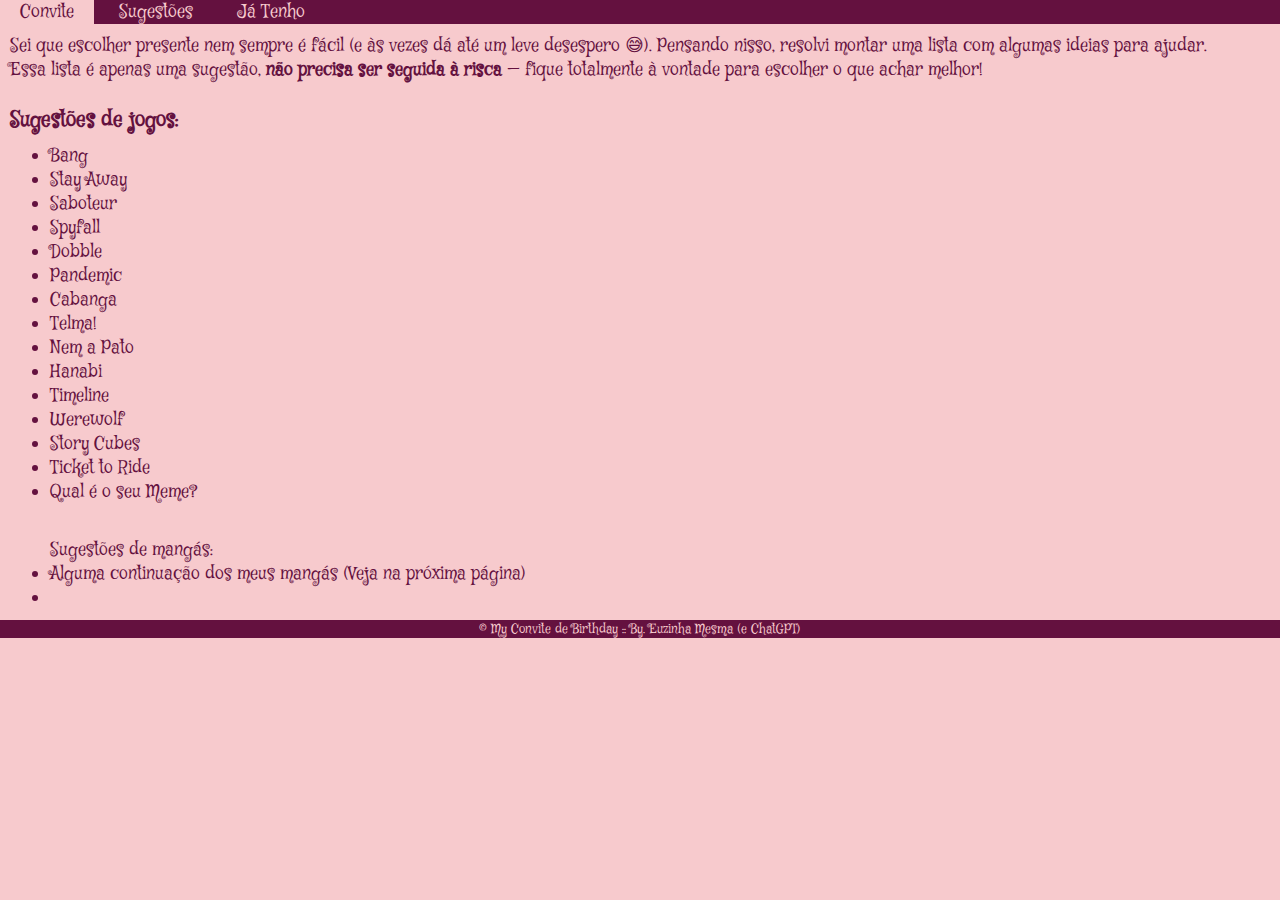
<file: lista.html>
<!DOCTYPE html>
<html>
    <head>
        <meta charset="utf-8">
        <meta name="viewport" content="width=device-width,initial-scale=1">
        <title>My Bday</title>
        <link rel="stylesheet" type="text/css" href="style.css">
        <link rel="stylesheet" href="https://cdnjs.cloudflare.com/ajax/libs/font-awesome/6.5.1/css/all.min.css">
        <link rel="preconnect" href="https://fonts.googleapis.com">
        <link rel="preconnect" href="https://fonts.gstatic.com" crossorigin>
        <link href="https://fonts.googleapis.com/css2?family=Mystery+Quest&display=swap" rel="stylesheet">
    </head>

    <body>
        <header>
            <nav>
                <ul id="menu">
                    <li><a href="index.html">Convite</a></li>
                    <li><a href="lista.html">Sugestões</a></li>
                    <li><a href="LINK">Já Tenho</a></li>
                </ul>
            </nav>
        </header>

        <main>
            <p>Sei que escolher presente nem sempre é fácil (e às vezes dá até um leve desespero 😅). Pensando nisso, resolvi montar uma lista com algumas ideias para ajudar.<br>
                Essa lista é apenas uma sugestão, <b>não precisa ser seguida à risca</b> — fique totalmente à vontade para escolher o que achar melhor!</p>
            <br>
            <h3>Sugestões de jogos:</h3>
            <ul id="lista-presentes">
                <li>Bang</li>
                <li>Stay Away</li>
                <li>Saboteur</li>
                <li>Spyfall</li>
                <li>Dobble</li>
                <li>Pandemic</li>
                <li>Cabanga</li>
                <li>Telma!</li>
                <li>Nem a Pato</li>
                <li>Hanabi</li>
                <li>Timeline</li>
                <li>Werewolf</li>
                <li>Story Cubes</li>
                <li>Ticket to Ride</li>
                <li>Qual é o seu Meme?</li>
            </ul>
            <br>
            <ul id="lista-presentes">Sugestões de mangás:
                <li>Alguma continuação dos meus mangás (Veja na próxima página)</li>
                <li></li>
            </ul>
        </main>

        <footer><p>&copy; My Convite de Birthday :: By. Euzinha Mesma (e ChatGPT)</p></footer>
    </body>
</html>
</file>
<file: style.css>
*{
    margin: 0;
    padding: 0;
}

body{
    background-color: #f7cacd;
    color: #64113f;
    font-family: "Mystery Quest", system-ui;
    font-weight: 400;
    font-style: normal;
    font-size: large;
}

header{
    background-color: #64113f;
}

#menu li{
    display: inline;
}
#menu a:link, a:visited{
    text-decoration: none;
    color: #f7cacd;
    padding: 20px;
}
#menu a:hover, a:active{
    background-color: #f7cacd;
    color: #64113f;
}

main{
    padding: 10px;
}

#lista-presentes {
    margin-left: 40px;
    margin-top: 10px;
    list-style-type: disc;
}

footer{
    background-color: #64113f;
    color: #f7cacd;
    text-align: center;
    font-size: 13px;
}
</file>
